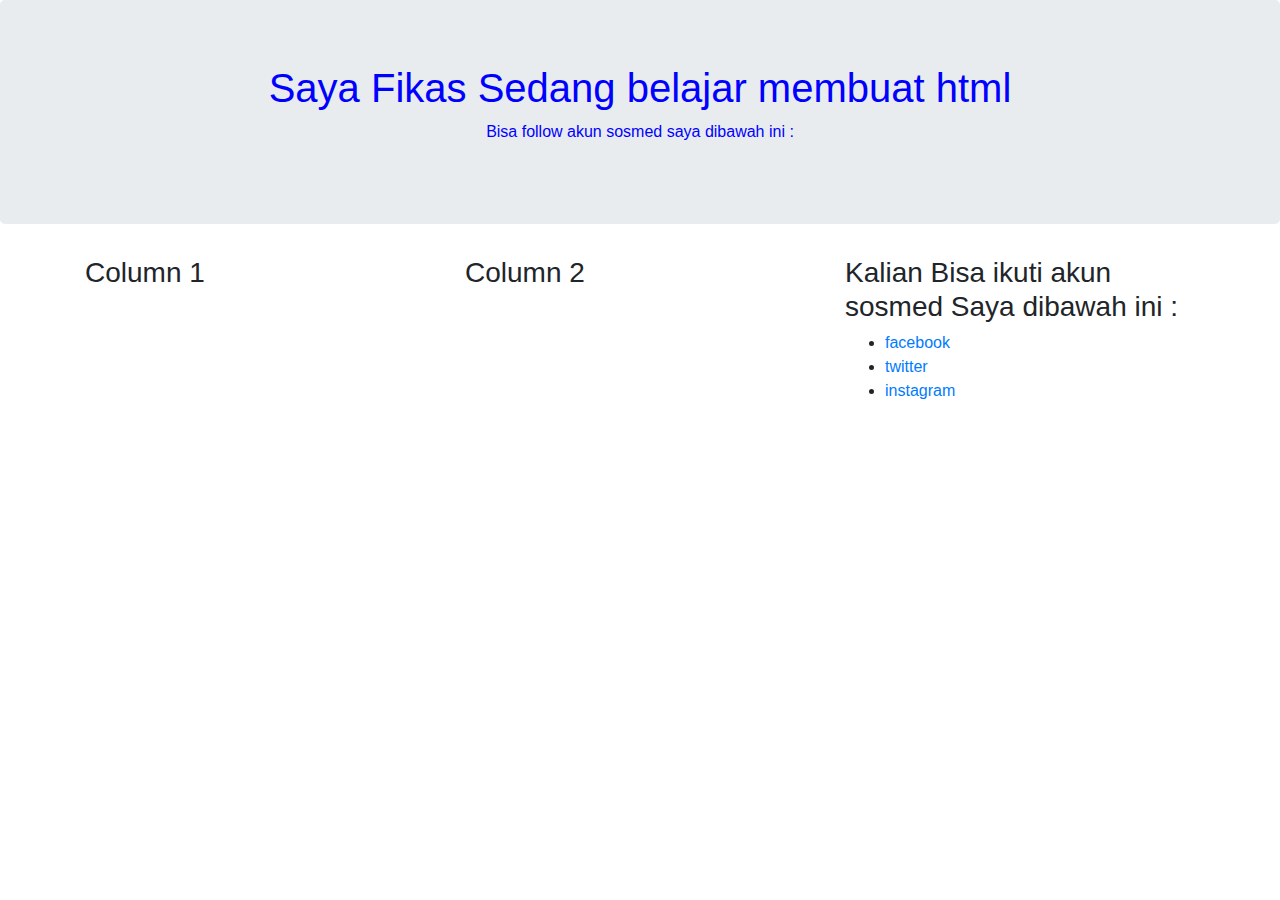
<file: Untitled-1.html>
<!DOCTYPE html>
<html>
        <head>
                <title>Halaman ku</title>
                <meta charset="utf-8">
                <meta name="viewport" content="width=device-width, initial-scale=1">
                <link rel="stylesheet" href="https://maxcdn.bootstrapcdn.com/bootstrap/4.2.1/css/bootstrap.min.css">
                <script src="https://ajax.googleapis.com/ajax/libs/jquery/3.3.1/jquery.min.js"></script>
                <script src="https://cdnjs.cloudflare.com/ajax/libs/popper.js/1.14.6/umd/popper.min.js"></script>
                <script src="https://maxcdn.bootstrapcdn.com/bootstrap/4.2.1/js/bootstrap.min.js"></script>
                
        </head>
        <body>
        <div class="jumbotron text-center">
            <h1 style="color:blue
            ;font-family: sans-serif">Saya Fikas Sedang belajar membuat html</h1> 
                <p style="color:blue;font-family: Impact, Haettenschweiler, 'Arial Narrow Bold', sans-serif">Bisa follow akun sosmed saya dibawah ini :</p>
        </div>

        <div class="container">
                        <div class="row">
                          <div class="col-sm-4">
                            <h3>Column 1</h3>
                            <p></p>
                            <p></p>
                          </div>
                          <div class="col-sm-4">
                            <h3>Column 2</h3>
                            <p></p>
                            <p></p>
                          </div>
                          <div class="col-sm-4">
                            <h3>Kalian Bisa ikuti akun sosmed Saya dibawah ini :</h3>
                            <ul>
                                        <li><a href="https://www.facebook.com/Fikas.rsvlt" target="blank">facebook</a></li>
                                        <li><a href="https://twitter.com/RahasiaOrtumu" target="balnk">twitter</a></li>
                                        <link rel="shortcut icon" href="C:\Users\DAPODIK2\Documents\intsa.jpg">
                                        <li><a href="https://www.instagram.com/fikasrsvlt/?hl=id" target="blank">instagram</a></li>
                                        </ul>    
                          </div>
                        </div>
                      </div>        
        </body>
</html>
</file>
